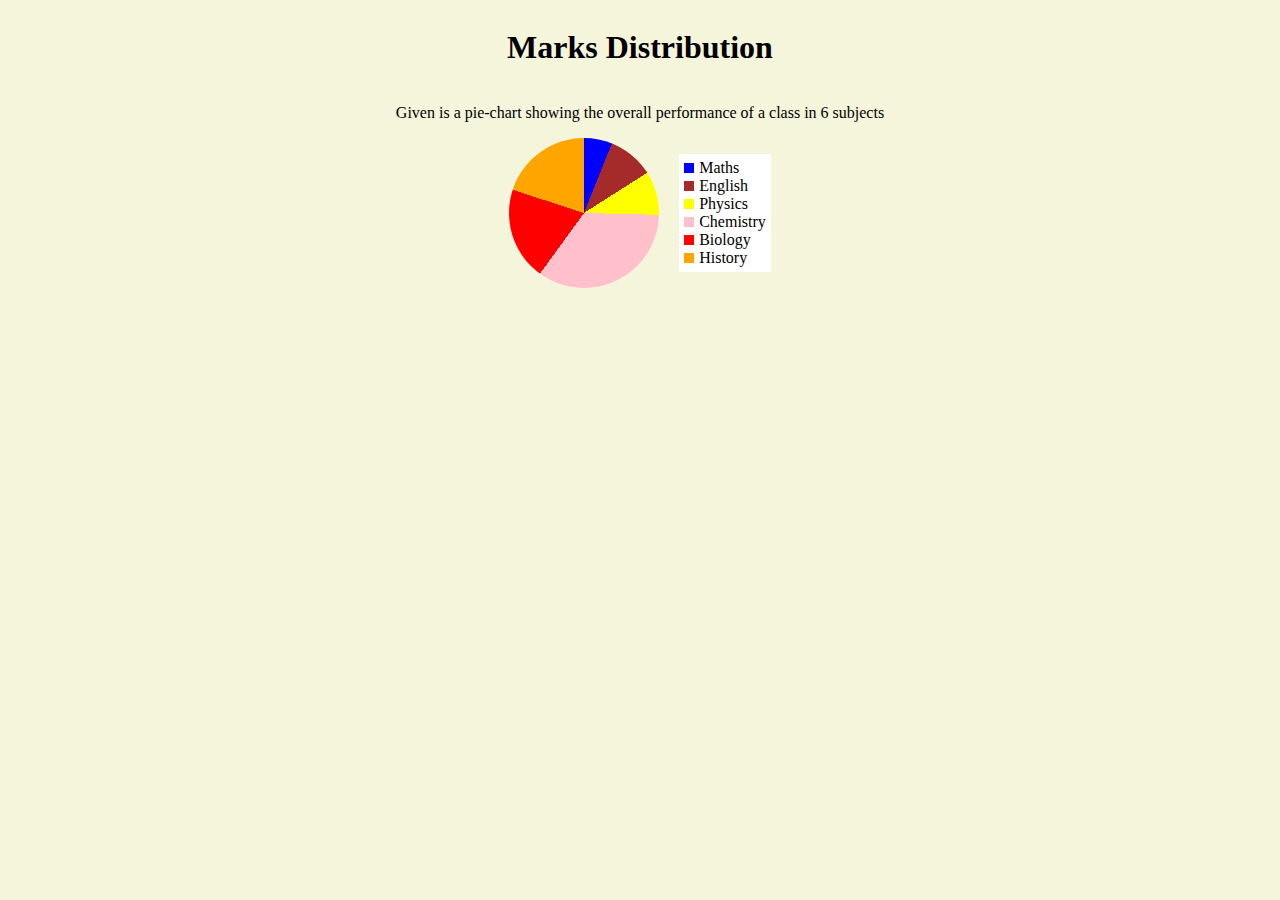
<file: index.html>
<!DOCTYPE html>
<html>
    <head>
        <title>PIE CHART</title>
        <link rel="stylesheet" href="/piechart.css">
    </head>
    <body>
        <h1>Marks Distribution</h1>
        <p>Given is a pie-chart showing the overall performance of a class in 6 subjects</p>

        <div id="marks-chart">
            <div id="marks-pie-chart"></div>

            <div id="marks">
                <div class="entry">
                    <div id="color-blue" class="color-subject"></div>
                    <div class="text">Maths</div>
                </div>
   
                <div class="entry">
                    <div id="color-brown" class="color-subject"></div>
                    <div class="text">English</div>
                </div>

                <div class="entry">
                    <div id="color-yellow" class="color-subject"></div>
                    <div class="text">Physics</div>
                </div>

                    <div class="entry">
                        <div id="color-pink" class="color-subject"></div>
                        <div class="text">Chemistry</div>
                    </div>
           

                    <div class="entry">
                        <div id="color-red" class="color-subject"></div>
                        <div class="text">Biology</div>
                    </div>
          
                    <div class="entry">
                        <div id="color-orange" class="color-subject"></div>
                        <div class="text">History</div>
                    </div>
            </div>
        </div>
    </body>
    
</html>
</file>
<file: piechart.css>
body{
    background-color: beige;
    display: flex;
    justify-content: center;
    align-items: center;
    flex-direction: column;
}

#marks-chart{
    display: flex;
    align-items: center;
}

#marks-pie-chart{
    background: conic-gradient(blue 0.00% 6.08%, brown 6.08% 15.98%, yellow 15.98% 25.40%, pink
    25.40% 60%, red 60% 80%, orange 80% 100% );
    border-radius: 50%;
    width: 150px;
    height: 150px;
}
#marks{
    margin-left: 20px;
    background-color: white;
    padding: 5px;
}
.entry{
    display: flex;
    align-items: center;
}
.color-subject{
    height: 10px;
    width: 10px;
}
.text{
    margin-left: 5px;
}
#color-blue{
    background-color: blue;
}
#color-brown{
    background-color: brown;
}
#color-yellow{
    background-color: yellow;
}
#color-pink{
    background-color: pink;
}
#color-red{
    background-color: red;
}
#color-orange{
    background-color: orange;
}
</file>
